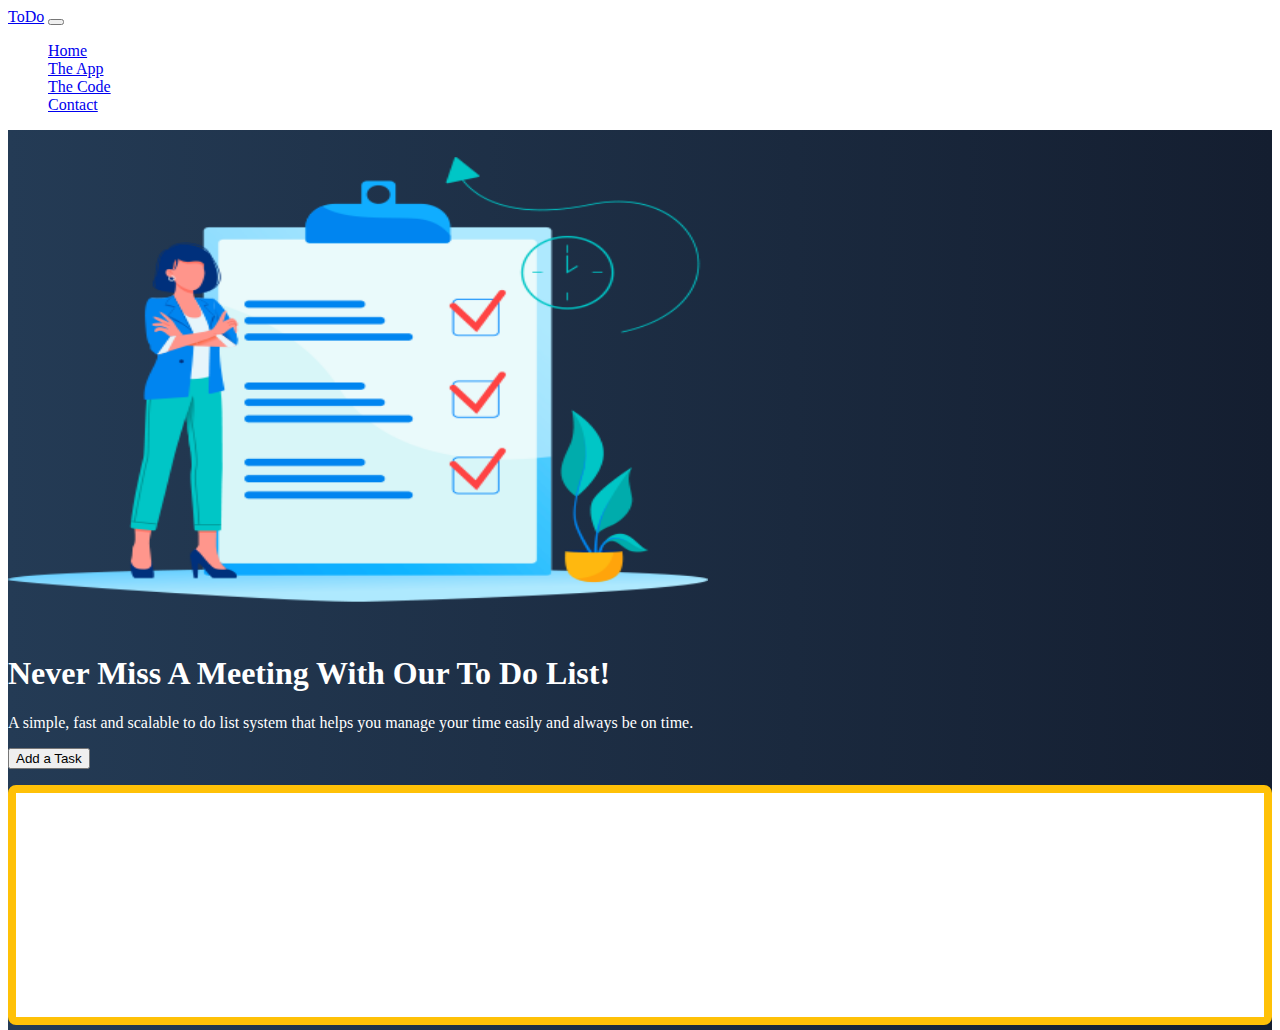
<file: index.html>
<!doctype html>
<html lang="en">

<head>
    <title>First Project v2</title>
    <!-- Required meta tags -->
    <meta charset="utf-8">
    <meta name="viewport" content="width=device-width, initial-scale=1, shrink-to-fit=no">

    <!-- Bootstrap CSS -->
    <link href="https://cdn.jsdelivr.net/npm/bootstrap@5.0.0/dist/css/bootstrap.min.css" rel="stylesheet"
        integrity="sha384-wEmeIV1mKuiNpC+IOBjI7aAzPcEZeedi5yW5f2yOq55WWLwNGmvvx4Um1vskeMj0" crossorigin="anonymous">

        <link href="/css/site.css" rel="stylesheet">
    <!-- Convert this to an external style sheet -->
</head>

<body>
    <nav class="navbar navbar-expand-md navbar-dark fixed-top">
        <div class="container-fluid">
            <a class="navbar-brand" href="#">ToDo</a>
            <button class="navbar-toggler" type="button" data-bs-toggle="collapse" data-bs-target="#navbarCollapse"
                aria-controls="navbarCollapse" aria-expanded="false" aria-label="Toggle navigation">
                <span class="navbar-toggler-icon"></span>
            </button>
            <div class="collapse navbar-collapse" id="navbarCollapse">
                <ul class="navbar-nav me-auto mb-2 mb-md-0">
                    <li class="nav-item">
                        <a class="nav-link active" aria-current="page" href="index.html">Home</a>
                    </li>
                    <li class="nav-item">
                        <a class="nav-link" href="#">The App</a>
                    </li>
                    <li class="nav-item">
                        <a class="nav-link" href="#">The Code</a>
                    </li>
                    <li class="nav-item">
                        <a class="nav-link" href="contact.html">Contact</a>
                    </li>
                </ul>
            </div>
        </div>
    </nav>
    <!-- ======= Hero Section ======= -->
    <main id="hero">
        <div class="container col-xxl-8 px-4 py-5">
            <div class="row flex-lg-row-reverse align-items-center g-5 py-5">
                <div class="col-10 col-sm-8 col-lg-6">
                    <img src="/img/ToDoList.png"
                        class="d-block mx-lg-auto img-fluid" alt="Bootstrap Themes" width="700" height="500"
                        loading="lazy">
                </div>
                <div class="col-lg-6">
                    <h1 class="display-5 fw-bold lh-1 mb-3">Never Miss A Meeting With Our To Do List!</h1>
                    <p class="lead">A simple, fast and scalable to do list system that helps you manage your time easily
                        and always be on time.
                    </p>
                    <div class="d-grid gap-2 d-md-flex justify-content-md-start">
                        <button type="button" onclick="addTask()" class="btn btn-warning btn-lg px-4 me-md-2">Add a Task</button>        
                    </div>

                    <div class="taskContainer off-bottom" id="taskItems">
                        <div class="scrollbox">
                          <ul id="list" class="list list-group"></ul>
                        </div>
                    </div>
                </div>
            </div>
        </div>
    </main>
    <!-- Bootstrap JS -->
    <script src="https://cdn.jsdelivr.net/npm/bootstrap@5.0.0/dist/js/bootstrap.bundle.min.js"
        integrity="sha384-p34f1UUtsS3wqzfto5wAAmdvj+osOnFyQFpp4Ua3gs/ZVWx6oOypYoCJhGGScy+8" crossorigin="anonymous">
    </script>

    <script src="js/site.js"></script>
</body>

</html>
</file>
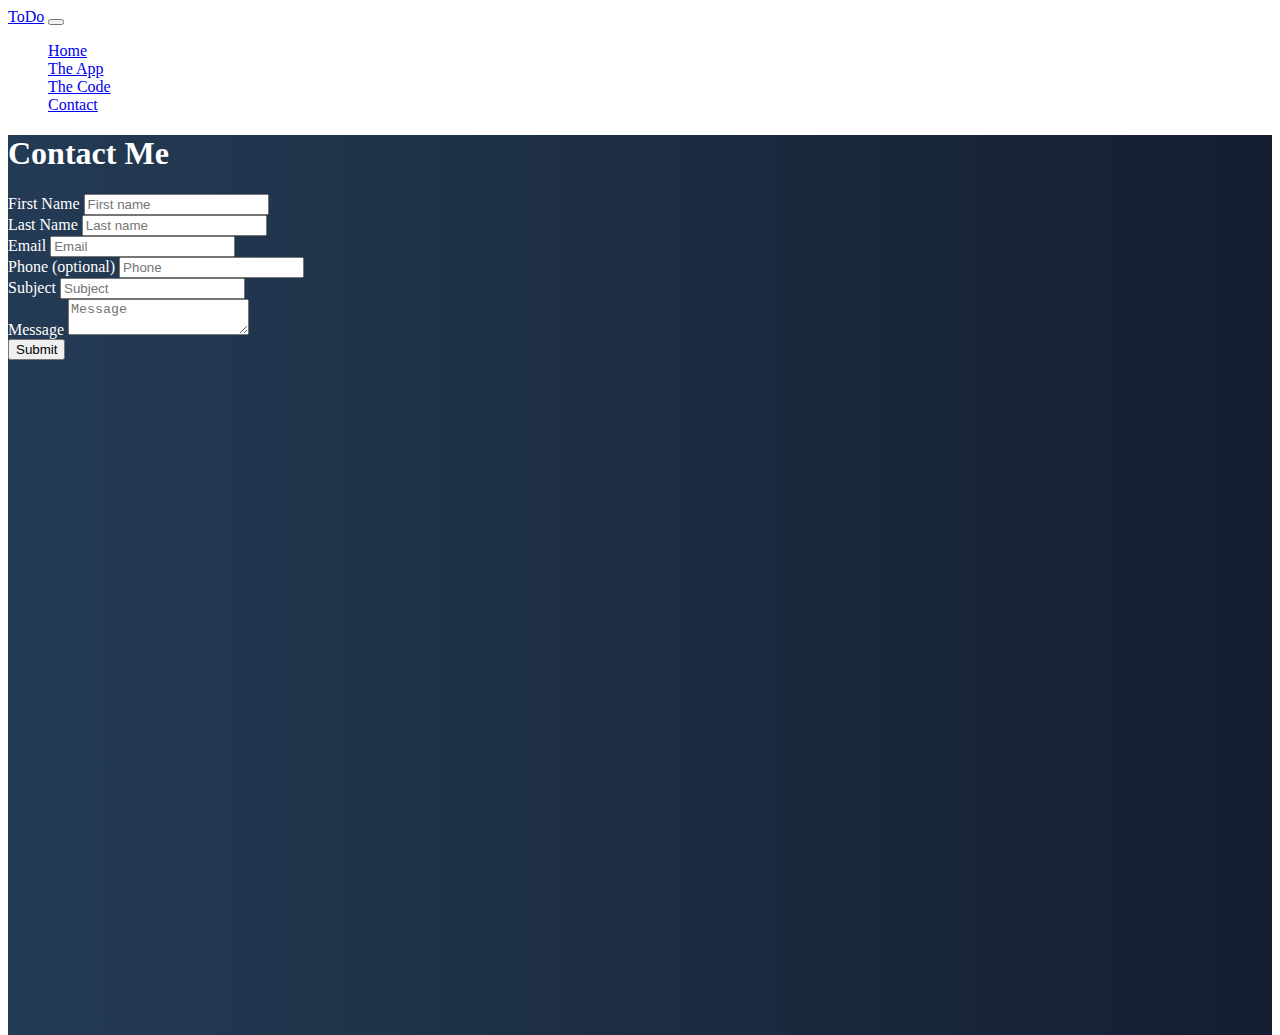
<file: contact.html>
<!doctype html>
<html lang="en">

<head>
    <title>First Project v2</title>
    <!-- Required meta tags -->
    <meta charset="utf-8">
    <meta name="viewport" content="width=device-width, initial-scale=1, shrink-to-fit=no">

    <!-- Bootstrap CSS -->
    <link href="https://cdn.jsdelivr.net/npm/bootstrap@5.0.0/dist/css/bootstrap.min.css" rel="stylesheet"
        integrity="sha384-wEmeIV1mKuiNpC+IOBjI7aAzPcEZeedi5yW5f2yOq55WWLwNGmvvx4Um1vskeMj0" crossorigin="anonymous">

    <!-- Convert this to an external style sheet -->
    <link href="/css/site.css" rel="stylesheet">

</head>

<body>
    <nav class="navbar navbar-expand-md navbar-dark fixed-top">
        <div class="container-fluid">
            <a class="navbar-brand" href="#">ToDo</a>
            <button class="navbar-toggler" type="button" data-bs-toggle="collapse" data-bs-target="#navbarCollapse"
                aria-controls="navbarCollapse" aria-expanded="false" aria-label="Toggle navigation">
                <span class="navbar-toggler-icon"></span>
            </button>
            <div class="collapse navbar-collapse" id="navbarCollapse">
                <ul class="navbar-nav me-auto mb-2 mb-md-0">
                    <li class="nav-item">
                        <a class="nav-link" aria-current="page" href="index.html">Home</a>
                    </li>
                    <li class="nav-item">
                        <a class="nav-link" href="#">The App</a>
                    </li>
                    <li class="nav-item">
                        <a class="nav-link" href="#">The Code</a>
                    </li>
                    <li class="nav-item">
                        <a class="nav-link active" href="contact.html">Contact</a>
                    </li>
                </ul>
            </div>
        </div>
    </nav>
    <!-- ======= Hero Section ======= -->
    <main id="hero">
        <div class="container col-xxl-8 px-4 py-5">
            <h1 class="text-center mb-3">Contact Me</h1>
            <form name="ToDo-ContactForm" method="POST" data-netlify-recaptcha="true" data-netlify="true">
                <div class="row mb-1">
                    <div class="col">
                        <label class="form-label">First Name</label>
                        <input type="text" name="firstName" class="form-control" placeholder="First name"
                            aria-label="First name" required>
                    </div>
                    <div class="col">
                        <label class="form-label">Last Name</label>
                        <input type="text" name="lastName" class="form-control" placeholder="Last name"
                            aria-label="Last name" required>
                    </div>
                </div>
                <div class="row mb-1">
                    <div class="col">
                        <label class="form-label">Email</label>
                        <input type="email" name="email" class="form-control" placeholder="Email"
                            aria-label="Email" required>
                    </div>
                    <div class="col">
                        <label class="form-label">Phone (optional)</label>
                        <input type="text" name="phone" class="form-control" placeholder="Phone"
                            aria-label="Phone">
                    </div>
                </div>
                <div class="row mb-1">
                    <div class="col">
                        <label class="form-label">Subject</label>
                        <input type="text" name="subject" class="form-control" placeholder="Subject"
                            aria-label="Subject" required>
                    </div>
                </div>
                <div class="row mb-1">
                    <div class="col">
                        <label class="form-label">Message</label>
                        <textarea type="text" name="message" class="form-control" placeholder="Message"
                            aria-label="Message" required></textarea>
                    </div>
                </div>
                <div data-netlify-recaptcha="true"></div>
                <button type="submit" class="btn btn-primary mt-2">Submit</button>
            </form>
        </div>
    </main>
    <!-- Bootstrap JS -->
    <script src="https://cdn.jsdelivr.net/npm/bootstrap@5.0.0/dist/js/bootstrap.bundle.min.js"
        integrity="sha384-p34f1UUtsS3wqzfto5wAAmdvj+osOnFyQFpp4Ua3gs/ZVWx6oOypYoCJhGGScy+8" crossorigin="anonymous">
    </script>
</body>

</html>
</file>
<file: css/site.css>
body,
html {
    color: white;
    height : 100%;
}

#hero {
    min-height: 100vh;
    background: #141E30;
    /* fallback for old browsers */
    background: -webkit-linear-gradient(to right, #243B55, #141E30);
    /* Chrome 10-25, Safari 5.1-6 */
    background: linear-gradient(to right, #243B55, #141E30);
    /* W3C, IE 10+/ Edge, Firefox 16+, Chrome 26+, Opera 12+, Safari 7+ */
}

.taskContainer {
    background-color: white;
    border: solid .5em #ffc107;
    border-radius: .5em;
    box-sizing: border-box;
    flex: 0 0 30%;
    height: 240px;
    margin-top: 1em;
    overflow: auto;
}


#taskItems {
    overflow: hidden;
    position: relative;

}

#taskItems .scrollbox {
    height: 100%;
    overflow: auto;
}


.list {
    list-style: none;
    margin: 0;
    padding: 0;
}

.item {
    background-color: lightgray;
    color: #212121;
    margin: .25em;
    padding: .5em;
}
</file>
